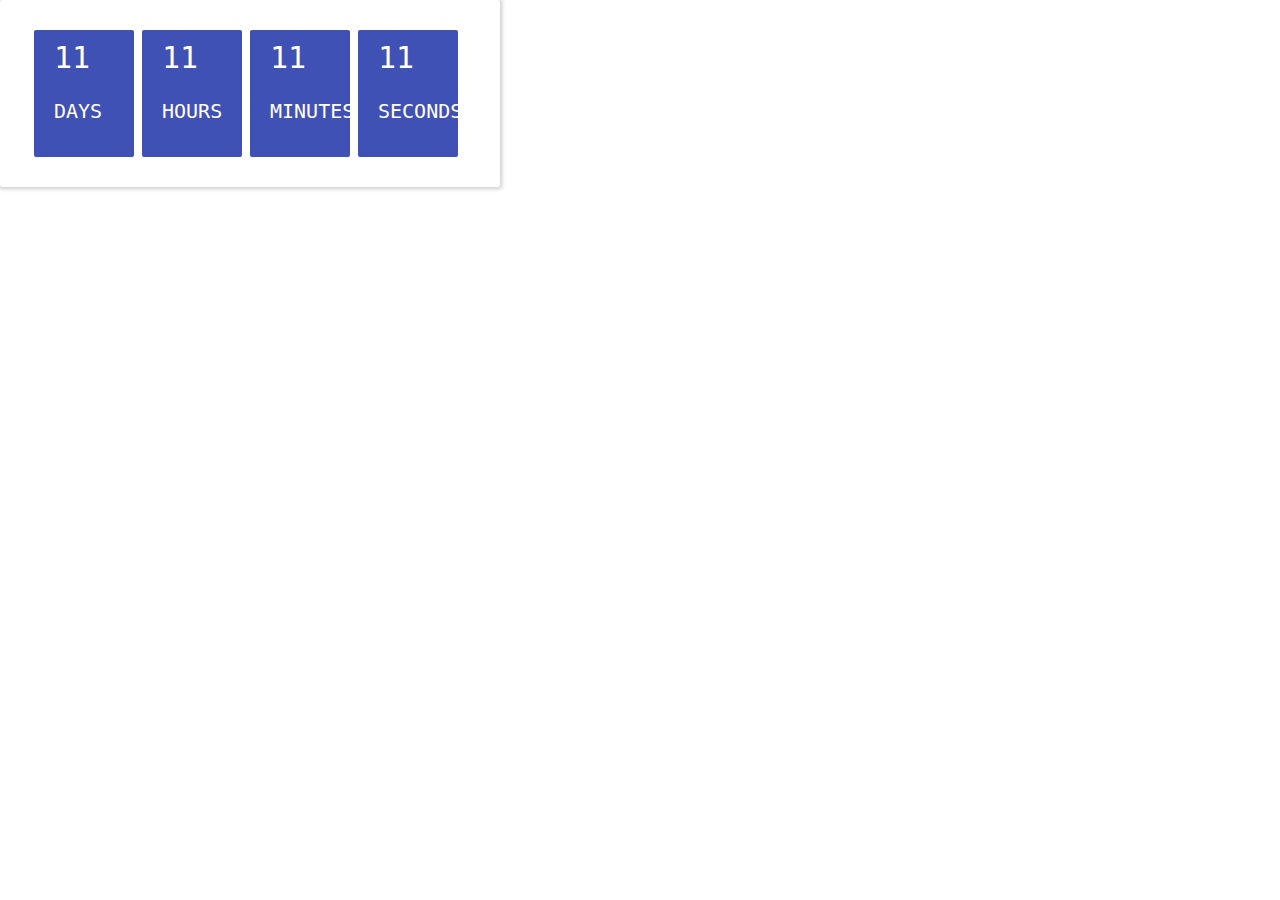
<file: docs/index.html>
<!doctype html><html lang="en"><head><meta charset="UTF-8"><meta name="viewport" content="width=device-width,initial-scale=1"><meta http-equiv="X-UA-Compatible" content="ie=edge"><link href="main.0.b344cc3283da9cbeb6eb.css" rel="stylesheet"></head><body><div class="timer" id="timer-1"><div class="field"><span class="value" data-value="days">11</span> <span class="label">Days</span></div><div class="field"><span class="value" data-value="hours">11</span> <span class="label">Hours</span></div><div class="field"><span class="value" data-value="mins">11</span> <span class="label">Minutes</span></div><div class="field"><span class="value" data-value="secs">11</span> <span class="label">Seconds</span></div></div><script src="runtime.1ee16c2201d417984a0f.js"></script><script src="main.63185ac4005c3d8572dd.js"></script></body></html>
</file>
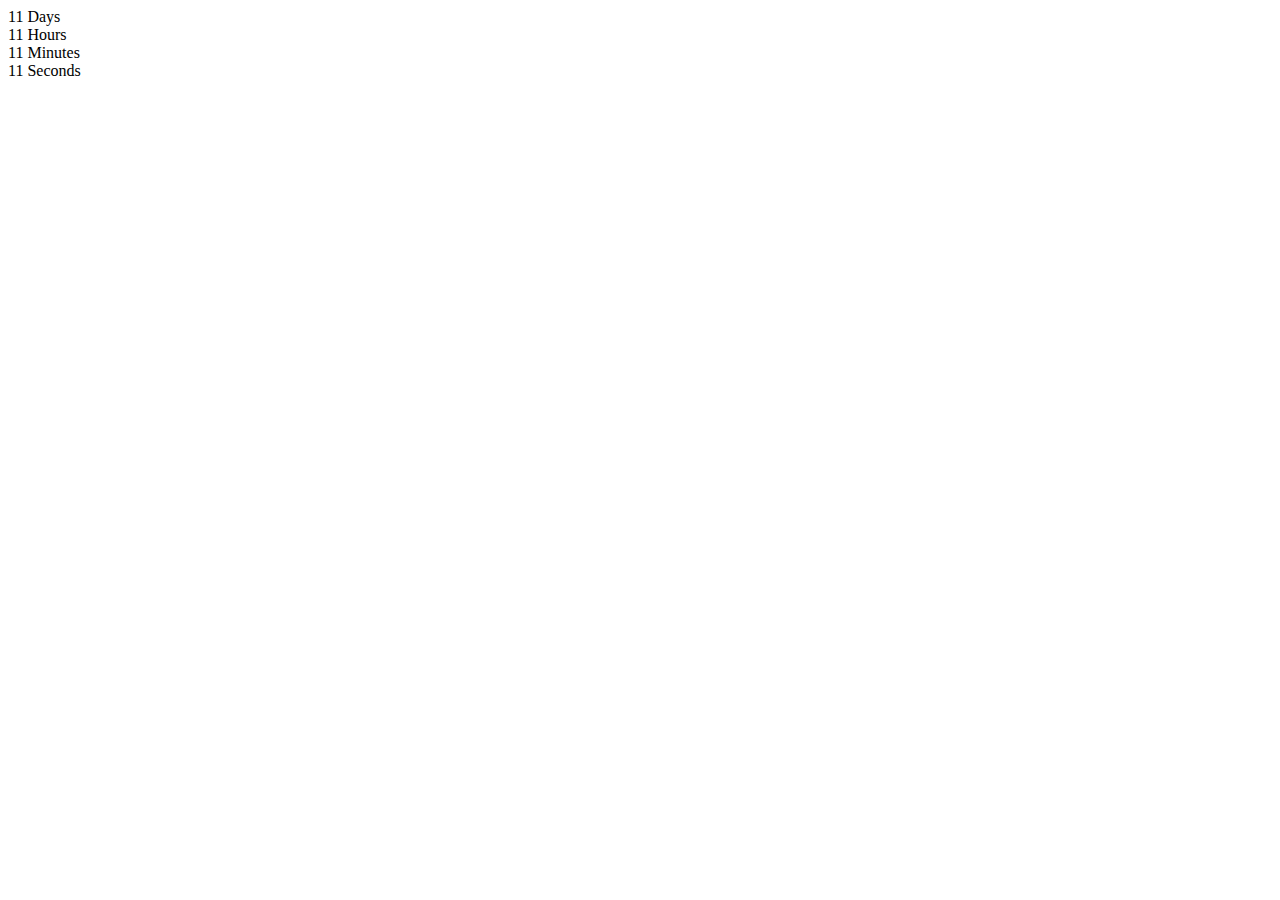
<file: src/index.html>
<!DOCTYPE html>
<html lang="en">
  <head>
    <meta charset="UTF-8" />
    <meta name="viewport" content="width=device-width, initial-scale=1.0" />
    <meta http-equiv="X-UA-Compatible" content="ie=edge" />
  
  </head>

  <body>
  <div class="timer" id="timer-1">
    <div class="field">
      <span class="value" data-value="days">11</span>
      <span class="label">Days</span>
    </div>
  
    <div class="field">
      <span class="value" data-value="hours">11</span>
      <span class="label">Hours</span>
    </div>
  
    <div class="field">
      <span class="value" data-value="mins">11</span>
      <span class="label">Minutes</span>
    </div>
  
    <div class="field">
      <span class="value" data-value="secs">11</span>
      <span class="label">Seconds</span>
    </div>
  </div>
  </body>
</html>
</file>
<file: docs/main.0.b344cc3283da9cbeb6eb.css>
html{box-sizing:border-box;overflow-x:hidden}*,:after,:before{box-sizing:inherit}body{margin:0;font-family:-apple-system,BlinkMacSystemFont,Segoe UI,Roboto,Oxygen,Ubuntu,Cantarell,Open Sans,Helvetica Neue,sans-serif;background-color:#fff}.timer,body{color:#212121}.timer{display:inline-flex;width:500px;flex-direction:row;padding:30px;text-align:center;box-shadow:0 0 4px 2px rgba(0,0,0,.2);border-radius:2px}.field{display:flex;flex-wrap:wrap;width:100px;margin-left:4px;margin-right:4px;text-transform:uppercase;border:0;background-color:#3f51b5;color:#fff;padding:10px 20px;cursor:pointer;font-size:12px;border-radius:2px;font-family:Roboto,sans-serif}.value{font-size:30px}.label,.value{font-family:Roboto Mono,monospace;margin-top:0;margin-bottom:24px}.label{font-size:20px}.active{background-color:#2196f3}
</file>
